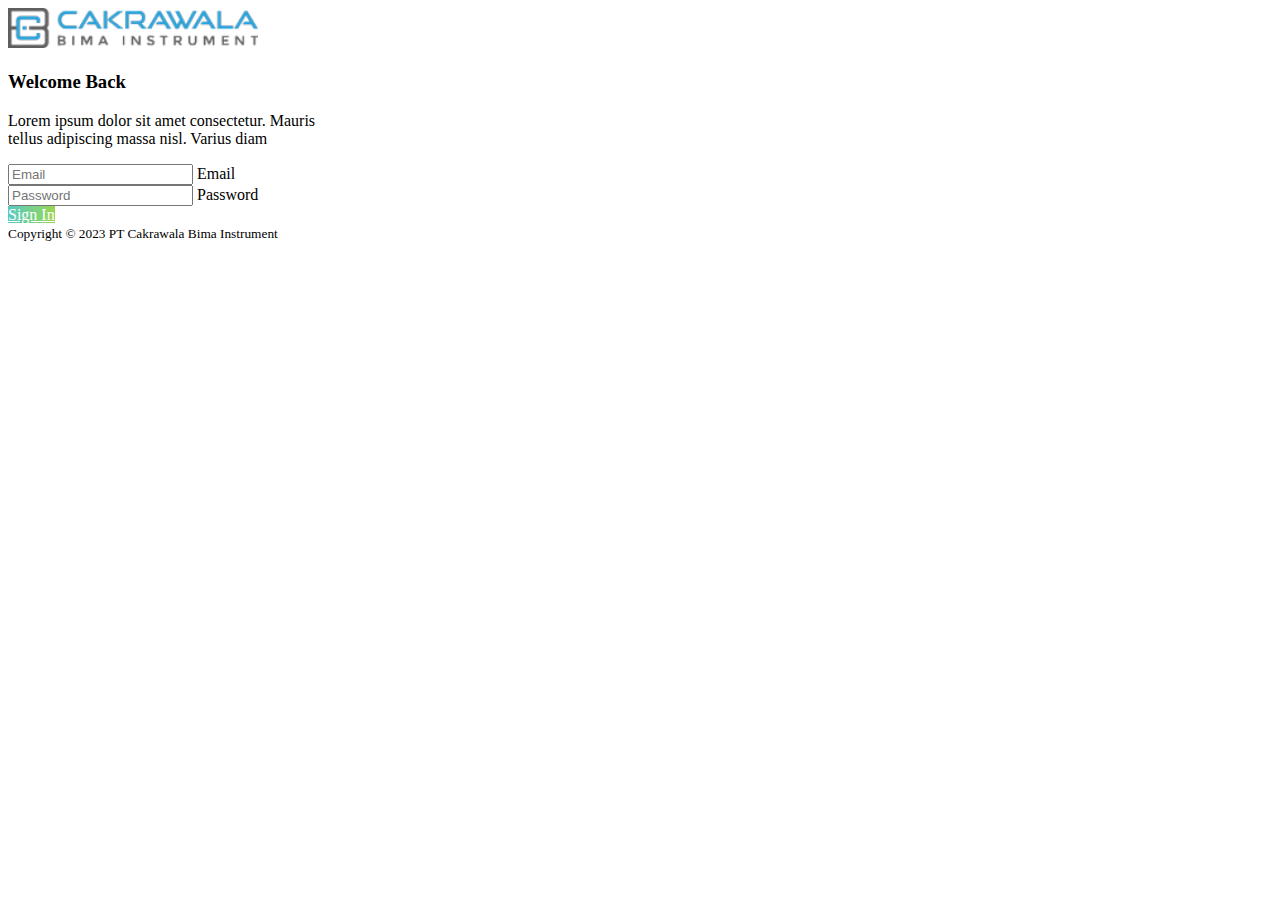
<file: login.html>
<!DOCTYPE html>
<html lang="en">
  <head>
    <meta charset="utf-8" />
    <meta name="viewport" content="width=device-width, initial-scale=1" />
    <title>Dashboard - Login</title>
    <link
      href="https://cdn.jsdelivr.net/npm/bootstrap@5.3.1/dist/css/bootstrap.min.css"
      rel="stylesheet"
      integrity="sha384-4bw+/aepP/YC94hEpVNVgiZdgIC5+VKNBQNGCHeKRQN+PtmoHDEXuppvnDJzQIu9"
      crossorigin="anonymous"
    />
    <link rel="icon" href="images/favicon.ico" type="image/x-icon" />
    <link rel="stylesheet" href="css/main.css" />
  </head>
  <body>
    <div class="login d-flex min-vh-100">
      <div
        class="login__left container mx-3 d-flex flex-column justify-content-between"
      >
        <div class="mt-5">
          <img
            src="images/logo-cakrawala.png"
            class="img-fluid"
            width="250"
            height="100%"
            alt="img-logo"
          />
        </div>

        <form>
          <section>
            <h3>Welcome Back</h3>
            <p class="text-body-secondary">
              Lorem ipsum dolor sit amet consectetur. Mauris tellus adipiscing
              massa nisl. Varius diam
            </p>
          </section>

          <div class="mb-3 form-floating">
            <input
              type="email"
              class="form-control form-control-lg"
              aria-describedby="emailHelp"
              placeholder="Email"
              id="floatingInput"
            />
            <label for="floatingInput">Email</label>
          </div>

          <div class="mb-3 form-floating">
            <input
              type="password"
              class="form-control form-control-lg"
              aria-describedby="emailHelp"
              placeholder="Password"
            />
            <label for="floatingInput">Password</label>
          </div>

          <div class="d-grid">
            <a
              class="btn button-primary btn-lg"
              href="index.html"
              role="button"
            >
              Sign In
            </a>
          </div>
        </form>

        <div class="mb-3">
          <small class="text-body-tertiary">
            Copyright © 2023 PT Cakrawala Bima Instrument
          </small>
        </div>
      </div>

      <div class="login__right login__right--bg bg-primary"></div>
    </div>

    <!-- js -->
    <script
      src="https://cdn.jsdelivr.net/npm/bootstrap@5.3.1/dist/js/bootstrap.bundle.min.js"
      integrity="sha384-HwwvtgBNo3bZJJLYd8oVXjrBZt8cqVSpeBNS5n7C8IVInixGAoxmnlMuBnhbgrkm"
      crossorigin="anonymous"
    ></script>

    <script
      src="https://cdn.jsdelivr.net/npm/@popperjs/core@2.11.8/dist/umd/popper.min.js"
      integrity="sha384-I7E8VVD/ismYTF4hNIPjVp/Zjvgyol6VFvRkX/vR+Vc4jQkC+hVqc2pM8ODewa9r"
      crossorigin="anonymous"
    ></script>
    <script
      src="https://cdn.jsdelivr.net/npm/bootstrap@5.3.1/dist/js/bootstrap.min.js"
      integrity="sha384-Rx+T1VzGupg4BHQYs2gCW9It+akI2MM/mndMCy36UVfodzcJcF0GGLxZIzObiEfa"
      crossorigin="anonymous"
    ></script>
  </body>
</html>
</file>
<file: css/main.css>
@import url("https://fonts.googleapis.com/css2?family=Poppins:wght@100;300;400;500;700;900&display=swap");
.login__left {
  width: 100 !important;
  transition: width 1s;
}
.login__left .button-primary {
  background: var(--linear, linear-gradient(270deg, #98d752 0%, #57cac3 100%));
  color: white;
}
@media (min-width: 576px) {
  .login__left {
    width: 75% !important;
  }
}
@media (min-width: 768px) {
  .login__left {
    width: 50% !important;
  }
}
@media (min-width: 1200px) {
  .login__left {
    width: 25% !important;
  }
}
.login__right {
  width: 0% !important;
  transition: width 1s;
}
@media (min-width: 576px) {
  .login__right {
    width: 25% !important;
  }
}
@media (min-width: 768px) {
  .login__right {
    width: 50% !important;
  }
}
@media (min-width: 1200px) {
  .login__right {
    width: 75% !important;
  }
}
.login__right--bg {
  background-image: url("/images/bg-login.jpg");
  background-repeat: no-repeat;
  background-size: cover;
  width: 100%;
  height: auto;
}

.body-dashboard {
  min-height: 100vh;
  background: var(--linear, linear-gradient(270deg, #98d752 0%, #57cac3 100%));
}
.body-dashboard .side-menu {
  position: fixed;
  top: 0;
  left: 0;
  height: 100%;
  width: 250px;
  background-color: white;
}
.body-dashboard .side-menu__logo {
  padding: 20px;
}
.body-dashboard .side-menu__items {
  display: flex;
  flex-direction: column;
  justify-content: space-between;
  height: calc(100% - 170px);
}
.body-dashboard .side-menu__items li {
  list-style: none;
}
.body-dashboard .side-menu__items li .menu__items {
  text-decoration: none;
  display: flex;
  align-items: center;
  height: 50px;
  color: #8f8e8e;
}
.body-dashboard .side-menu__items li .menu__items--active {
  color: #325baa;
}
.body-dashboard .side-menu__items li .menu__items i {
  min-width: 45px;
  height: 100%;
  display: flex;
  align-items: center;
  justify-content: center;
  font-size: 24px;
}
.body-dashboard .side-menu__items li .menu__items span {
  font-size: 18px;
  font-weight: 400;
}
.body-dashboard .side-menu__items--bottom li .menu__items {
  height: 40px;
}
.body-dashboard .side-menu__items--bottom li .menu__items i {
  font-size: 20px;
  color: green;
}
.body-dashboard .side-menu__items--bottom li .menu__items span {
  font-size: 12px;
  color: black;
}/*# sourceMappingURL=main.css.map */
</file>
